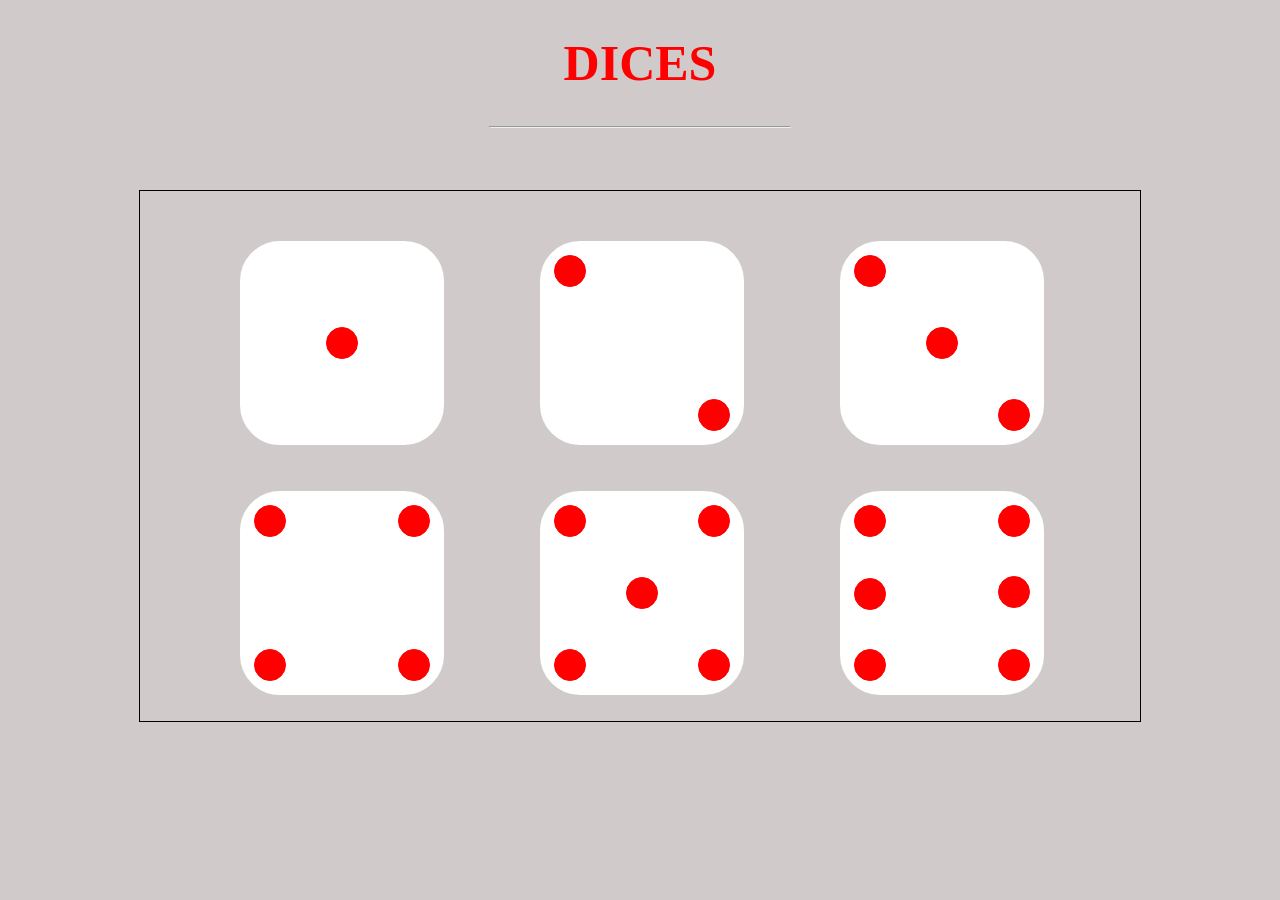
<file: index.html>
<!DOCTYPE html>
<html lang="en">

<head>
    <meta name="viewport" content="width=device-width, initial-scale=1.0">
    <title>Dices</title>
    <link rel="stylesheet" href="style.css">
</head>

<body>

    <header>
        <h1 class="head">DICES</h1>
        <hr class="horlin" style="color: black\;">
        
    </header>
    <br><br><br>
    <div class="parent-div">

        <div class="fchild-div">
            <div class="ffchild-div"></div>

        </div>
        <div class="schild-div">

            <div class="sschild1-div"></div>
            <div class="sschild2-div"></div>
        </div>


    
    <div class="tchild-div">
        <div class="tchild1-div"></div>
        <div class="tchild2-div"></div>
        <div class="tchild3-div"></div>
    </div>
    <div class="forchild-div" >
        <div class="forchild1-div"></div>
        <div class="forchild2-div"></div>
        <div class="forchild3-div"></div>
        <div class="forchild4-div"></div>
    </div>
    <div class="fivchild-div">
        <div class="fivchild1-div"></div>
        <div class="fivchild2-div"></div>
        <div class="fivchild3-div"></div>
        <div class="fivchild4-div"></div>
        <div class="fivchild5-div"></div>
    </div>
    <div class="sixchild-div">
        <div class="sixchild1-div"></div>
        <div class="sixchild2-div"></div>
        <div class="sixchild3-div"></div>
        <div class="sixchild4-div"></div>
        <div class="sixchild5-div"></div>
        <div class="sixchild6-div"></div>
    </div>
    </div>



</body>

</html>
</file>
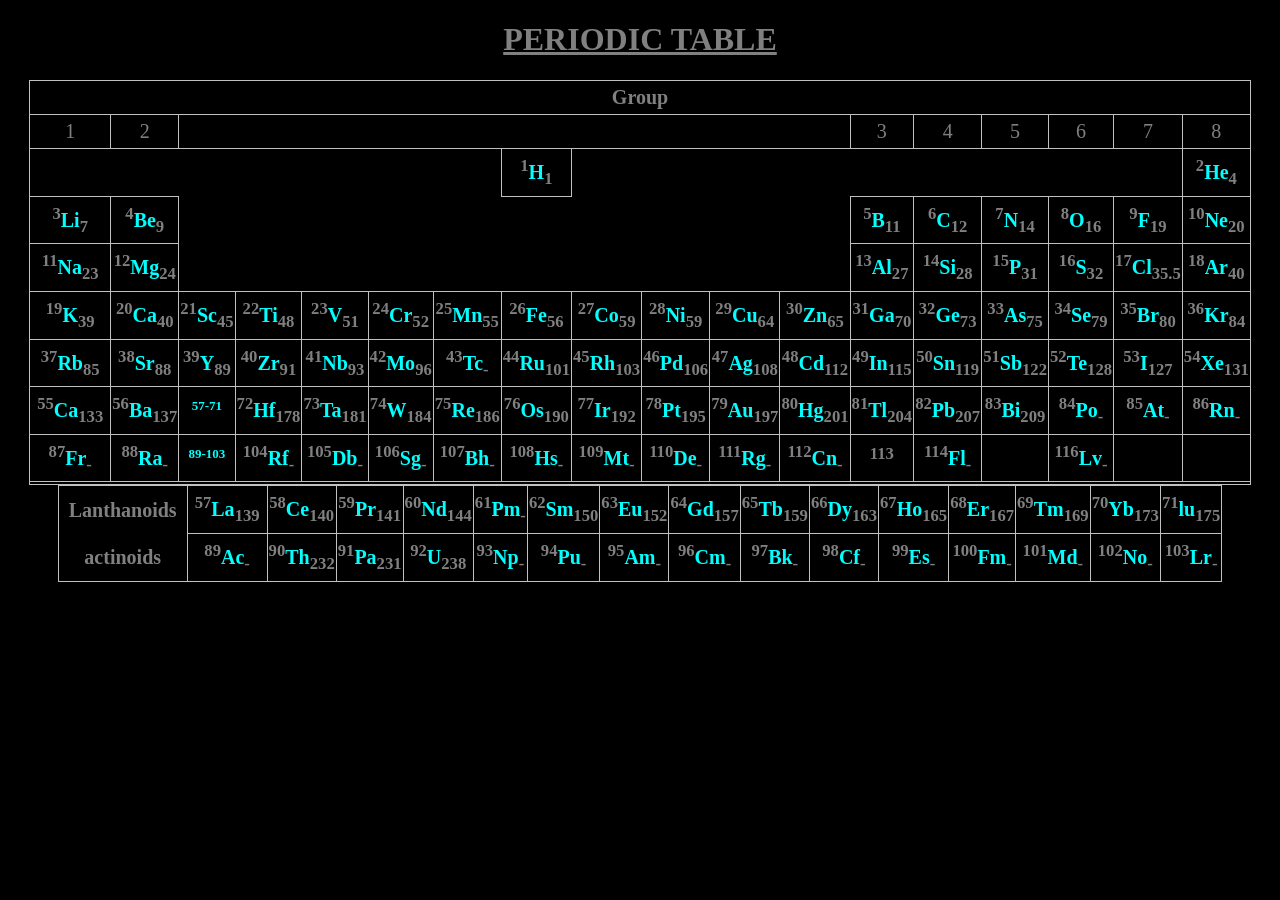
<file: periodic.html>
<!DOCTYPE html>
<html>

<head>
        <title>PERIODIC TABLE</title>
</head>

<body style="background-color: black;">
        <h1 style="color: gray;text-decoration:underline;text-align: center;font-size:xx-large;">PERIODIC TABLE</h1>
        <table
                style="color: silver; border: 1px solid silver; border-collapse: collapse;width: 80%;margin: auto auto auto;font-size: 20px;">
                <tr>

                        <th style="text-align: center; border: 1px solid silver; padding: 5px;color: gray;"
                                colspan="18">Group</th>
                </tr>
                <tr>
                        <td style="color: cyan;border: 1px solid silver; text-align: center;padding: 5px;color: gray">1
                        </td>
                        <td style="border: 1px solid silver; text-align: center;color: gray">2</td>
                        <td style="border: 1px solid silver;" colspan="10"></td>
                        <td style="border: 1px solid silver; text-align: center;color:gray">3</td>
                        <td style="border: 1px solid silver; text-align: center;color: gray">4</td>
                        <td style="border: 1px solid silver; text-align: center;color: gray">5</td>
                        <td style="border: 1px solid silver; text-align: center;color: gray">6</td>
                        <td style="border: 1px solid silver; text-align: center;color: gray">7</td>
                        <td style="border: 1px solid silver; text-align: center;color: gray">8</td>
                </tr>
                <tr>
                        <td colspan="7"></td>
                        <td
                                style="border: 1px solid silver; text-align: center;font-weight:bolder;padding: 7px;color: cyan;">
                                <sup style="color: gray;">1</sup style="color: gray;">H<sub  style="color: gray;">1</sub></td>
                        <td colspan="9"></td>
                        <td style="border: 1px solid silver; text-align: center;font-weight:bolder;color: cyan;"><sup
                                        style="color: gray;">2</sup>He<sub style="color: gray;">4</sub></td>
                </tr>
                <tr>
                        <td
                                style="border: 1px solid silver; text-align: center;font-weight:bolder;color: cyan;padding: 7px;">
                                <sup style="color: gray;">3</sup>Li<sub style="color: gray;">7</sub></td>
                        <td style="border: 1px solid silver; text-align: center;font-weight:bolder;color: cyan;"><sup
                                        style="color: gray;">4</sup>Be<sub style="color: gray;">9</sub></td>
                        <td colspan="10"></td>
                        <td style="border: 1px solid silver; text-align: center;font-weight:bolder;color: cyan;"><sup
                                        style="color: gray;">5</sup>B<sub style="color: gray;">11</sub></td>
                        <td style="border: 1px solid silver;text-align: center;font-weight:bolder;color: cyan;"><sup
                                        style="color: gray;">6</sup>C<sub style="color: gray;">12</sub></td>
                        <td style="border: 1px solid silver;text-align: center;font-weight:bolder;color: cyan;"><sup
                                        style="color: gray;">7</sup>N<sub style="color: gray;">14</sub></td>
                        <td style="border: 1px solid silver;text-align: center;font-weight:bolder;color: cyan;"><sup
                                        style="color: gray;">8</sup>O<sub style="color: gray;">16</sub></td>
                        <td style="border: 1px solid silver;text-align: center;font-weight:bolder;color: cyan;"><sup
                                        style="color: gray;">9</sup>F<sub style="color: gray;">19</sub></td>
                        <td style="border: 1px solid silver;text-align: center;font-weight:bolder;color: cyan;"><sup
                                        style="color: gray;">10</sup>Ne<sub style="color: gray;">20</sub></td>
                </tr>
                <tr>
                        <td
                                style="border: 1px solid silver;text-align: center;font-weight:bolder;color: cyan;padding: 7px;">
                                <sup style="color: gray;">11</sup>Na<sub style="color: gray;">23</sub></td>
                        <td style="border: 1px solid silver;text-align: center;font-weight:bolder;color: cyan;"><sup
                                        style="color: gray;">12</sup>Mg<sub style="color: gray;">24</sub></td>
                        <td colspan="10"></td>
                        <td style="border: 1px solid silver;text-align: center;font-weight:bolder;color: cyan;"><sup
                                        style="color: gray;">13</sup>Al<sub style="color: gray;">27</sub></td>
                        <td style="border: 1px solid silver;text-align: center;font-weight:bolder;color: cyan;"><sup
                                        style="color: gray;">14</sup>Si<sub style="color: gray;">28</sub></td>
                        <td style="border: 1px solid silver;text-align: center;font-weight:bolder;color: cyan;"><sup
                                        style="color: gray;">15</sup>P<sub style="color: gray;">31</sub></td>
                        <td style="border: 1px solid silver;text-align: center;font-weight:bolder;color: cyan;"><sup
                                        style="color: gray;">16</sup>S<sub style="color: gray;">32</sub></td>
                        <td style="border: 1px solid silver;text-align: center;font-weight:bolder;color: cyan;"><sup
                                        style="color: gray;">17</sup>Cl<sub style="color: gray;">35.5</sub></td>
                        <td style="border: 1px solid silver;text-align: center;font-weight:bolder;color: cyan;"><sup
                                        style="color: gray;">18</sup>Ar<sub style="color: gray;">40</sub></td>
                </tr>
                <tr>
                        <td
                                style="border: 1px solid silver;text-align: center;font-weight:bolder;color: cyan;padding: 7px;">
                                <sup style="color: gray;">19</sup>K<sub style="color: gray;">39</sub></td>
                        <td style="border: 1px solid silver;text-align: center;font-weight:bolder;color: cyan;"><sup
                                        style="color: gray;">20</sup>Ca<sub style="color: gray;">40</sub></td>
                        <td style="border: 1px solid silver;text-align: center;font-weight:bolder;color: cyan;"><sup
                                        style="color: gray;">21</sup>Sc<sub style="color: gray;">45</sub></td>
                        <td style="border: 1px solid silver;text-align: center;font-weight:bolder;color: cyan;"><sup
                                        style="color: gray;">22</sup>Ti<sub style="color: gray;">48</sub></td>
                        <td style="border: 1px solid silver;text-align: center;font-weight:bolder;color: cyan;"><sup
                                        style="color: gray;">23</sup>V<sub style="color: gray;">51</sub></td>
                        <td style="border: 1px solid silver;text-align: center;font-weight:bolder;color: cyan;"><sup
                                        style="color: gray;">24</sup>Cr<sub style="color: gray;">52</sub></td>
                        <td style="border: 1px solid silver;text-align: center;font-weight:bolder;color: cyan;"><sup
                                        style="color: gray;">25</sup>Mn<sub style="color: gray;">55</sub></td>
                        <td style="border: 1px solid silver;text-align: center;font-weight:bolder;color: cyan;"><sup
                                        style="color: gray;">26</sup>Fe<sub style="color: gray;">56</sub></td>
                        <td style="border: 1px solid silver;text-align: center;font-weight:bolder;color: cyan;"><sup
                                        style="color: gray;">27</sup>Co<sub style="color: gray;">59</sub></td>
                        <td style="border: 1px solid silver;text-align: center;font-weight:bolder;color: cyan;"><sup
                                        style="color: gray;">28</sup>Ni<sub style="color: gray;">59</sub></td>
                        <td style="border: 1px solid silver;text-align: center;font-weight:bolder;color: cyan;"><sup
                                        style="color: gray;">29</sup>Cu<sub style="color: gray;">64</sub></td>
                        <td style="border: 1px solid silver;text-align: center;font-weight:bolder;color: cyan;"><sup
                                        style="color: gray;">30</sup>Zn<sub style="color: gray;">65</sub></td>
                        <td style="border: 1px solid silver;text-align: center;font-weight:bolder;color: cyan;"><sup
                                        style="color: gray;">31</sup>Ga<sub style="color: gray;">70</sub></td>
                        <td style="border: 1px solid silver;text-align: center;font-weight:bolder;color: cyan;"><sup
                                        style="color: gray;">32</sup>Ge<sub style="color: gray;">73</sub></td>
                        <td style="border: 1px solid silver;text-align: center;font-weight:bolder;color: cyan;"><sup
                                        style="color: gray;">33</sup>As<sub style="color: gray;">75</sub></td>
                        <td style="border: 1px solid silver;text-align: center;font-weight:bolder;color: cyan;"><sup
                                        style="color: gray;">34</sup>Se<sub style="color: gray;">79</sub></td>
                        <td style="border: 1px solid silver;text-align: center;font-weight:bolder;color: cyan;"><sup
                                        style="color: gray;">35</sup>Br<sub style="color: gray;">80</sub></td>
                        <td style="border: 1px solid silver;text-align: center;font-weight:bolder;color: cyan;"><sup
                                        style="color: gray;">36</sup>Kr<sub style="color: gray;">84</sub></td>
                </tr>
                <tr>
                        <td
                                style="border: 1px solid silver;text-align: center;font-weight:bolder;color: cyan;padding: 7px;">
                                <sup style="color: gray;">37</sup>Rb<sub style="color: gray;">85</sub>
                        </td>
                        <td style="border: 1px solid silver;text-align: center;font-weight:bolder;color: cyan;"><sup
                                        style="color: gray;">38</sup>Sr<sub style="color: gray;">88</sub></td>
                        <td style="border: 1px solid silver;text-align: center;font-weight:bolder;color: cyan;"><sup
                                        style="color: gray;">39</sup>Y<sub style="color: gray;">89</sub></td>
                        <td style="border: 1px solid silver;text-align: center;font-weight:bolder;color: cyan;"><sup
                                        style="color: gray;">40</sup>Zr<sub style="color: gray;">91</sub></td>
                        <td style="border: 1px solid silver;text-align: center;font-weight:bolder;color: cyan;"><sup
                                        style="color: gray;">41</sup>Nb<sub style="color: gray;">93</sub></td>
                        <td style="border: 1px solid silver;text-align: center;font-weight:bolder;color: cyan;"><sup
                                        style="color: gray;">42</sup>Mo<sub style="color: gray;">96</sub></td>
                        <td style="border: 1px solid silver;text-align: center;font-weight:bolder;color: cyan;"><sup
                                        style="color: gray;">43</sup>Tc<sub style="color: gray;">-</sub></td>
                        <td style="border: 1px solid silver;text-align: center;font-weight:bolder;color: cyan;"><sup
                                        style="color: gray;">44</sup>Ru<sub style="color: gray;">101</sub></td>
                        <td style="border: 1px solid silver;text-align: center;font-weight:bolder;color: cyan;"><sup
                                        style="color: gray;">45</sup>Rh<sub style="color: gray;">103</sub></td>
                        <td style="border: 1px solid silver;text-align: center;font-weight:bolder;color: cyan;"><sup
                                        style="color: gray;">46</sup>Pd<sub style="color: gray;">106</sub></td>
                        <td style="border: 1px solid silver;text-align: center;font-weight:bolder;color: cyan;"><sup
                                        style="color: gray;">47</sup>Ag<sub style="color: gray;">108</sub></td>
                        <td style="border: 1px solid silver;text-align: center;font-weight:bolder;color: cyan;"><sup
                                        style="color: gray;">48</sup>Cd<sub style="color: gray;">112</sub></td>
                        <td style="border: 1px solid silver;text-align: center;font-weight:bolder;color: cyan;"><sup
                                        style="color: gray;">49</sup>In<sub style="color: gray;">115</sub></td>
                        <td style="border: 1px solid silver;text-align: center;font-weight:bolder;color: cyan;"><sup
                                        style="color: gray;">50</sup>Sn<sub style="color: gray;">119</sub></td>
                        <td style="border: 1px solid silver;text-align: center;font-weight:bolder;color: cyan;"><sup
                                        style="color: gray;">51</sup>Sb<sub style="color: gray;">122</sub></td>
                        <td style="border: 1px solid silver;text-align: center;font-weight:bolder;color: cyan;"><sup
                                        style="color: gray;">52</sup>Te<sub style="color: gray;">128</sub></td>
                        <td style="border: 1px solid silver;text-align: center;font-weight:bolder;color: cyan;"><sup
                                        style="color: gray;">53</sup>I<sub style="color: gray;">127</sub></td>
                        <td style="border: 1px solid silver;text-align: center;font-weight:bolder;color: cyan;"><sup
                                        style="color: gray;">54</sup>Xe<sub style="color: gray;">131</sub></td>
                </tr>
                <tr>
                        <td
                                style="border: 1px solid silver;text-align: center;font-weight:bolder;color: cyan;padding: 7px;">
                                <sup style="color: gray;">55</sup>Ca<sub style="color: gray;">133</sub>
                        </td>
                        <td style="border: 1px solid silver;text-align: center;font-weight:bolder;color: cyan;"><sup
                                        style="color: gray;">56</sup>Ba<sub style="color: gray;">137</sub></td>
                        <td style="border: 1px solid silver;text-align: center;font-weight:bolder;color: cyan;"><sup
                                        style="font-size: small;">57-71 </sup></td>
                        <td style="border: 1px solid silver;text-align: center;font-weight:bolder;color: cyan;"><sup
                                        style="color: gray;">72</sup>Hf<sub style="color: gray;">178</sub></td>
                        <td style="border: 1px solid silver;text-align: center;font-weight:bolder;color: cyan;"><sup
                                        style="color: gray;">73</sup>Ta<sub style="color: gray;">181</sub></td>
                        <td style="border: 1px solid silver;text-align: center;font-weight:bolder;color: cyan;"><sup
                                        style="color: gray;">74</sup>W<sub style="color: gray;">184</sub></td>
                        <td style="border: 1px solid silver;text-align: center;font-weight:bolder;color: cyan;"><sup
                                        style="color: gray;">75</sup>Re<sub style="color: gray;">186</sub></td>
                        <td style="border: 1px solid silver;text-align: center;font-weight:bolder;color: cyan;"><sup
                                        style="color: gray;">76</sup>Os<sub style="color: gray;">190</sub></td>
                        <td style="border: 1px solid silver;text-align: center;font-weight:bolder;color: cyan;"><sup
                                        style="color: gray;">77</sup>Ir<sub style="color: gray;">192</sub></td>
                        <td style="border: 1px solid silver;text-align: center;font-weight:bolder;color: cyan;"><sup
                                        style="color: gray;">78</sup>Pt<sub style="color: gray;">195</sub></td>
                        <td style="border: 1px solid silver;text-align: center;font-weight:bolder;color: cyan;"><sup
                                        style="color: gray;">79</sup>Au<sub style="color: gray;">197</sub></td>
                        <td style="border: 1px solid silver;text-align: center;font-weight:bolder;color: cyan;"><sup
                                        style="color: gray;">80</sup>Hg<sub style="color: gray;">201</sub></td>
                        <td style="border: 1px solid silver;text-align: center;font-weight:bolder;color: cyan;"><sup
                                        style="color: gray;">81</sup>Tl<sub style="color: gray;">204</sub></td>
                        <td style="border: 1px solid silver;text-align: center;font-weight:bolder;color: cyan;"><sup
                                        style="color: gray;">82</sup>Pb<sub style="color: gray;">207</sub></td>
                        <td style="border: 1px solid silver;text-align: center;font-weight:bolder;color: cyan;"><sup
                                        style="color: gray;">83</sup>Bi<sub style="color: gray;">209</sub></td>
                        <td style="border: 1px solid silver;text-align: center;font-weight:bolder;color: cyan;"><sup
                                        style="color: gray;">84</sup>Po<sub style="color: gray;">-</sub></td>
                        <td style="border: 1px solid silver;text-align: center;font-weight:bolder;color: cyan;"><sup
                                        style="color: gray;">85</sup>At<sub style="color: gray;">-</sub></td>
                        <td style="border: 1px solid silver;text-align: center;font-weight:bolder;color: cyan;"><sup
                                        style="color: gray;">86</sup>Rn<sub style="color: gray;">-</sub></td>

                </tr>
                <tr>
                        <td
                                style="border: 1px solid silver;text-align: center;font-weight:bolder;color: cyan;padding: 7px;">
                                <sup style="color: gray;">87</sup>Fr<sub style="color: gray;">-</sub>
                        </td>
                        <td style="border: 1px solid silver;text-align: center;font-weight:bolder;color: cyan;"><sup
                                        style="color: gray;">88</sup>Ra<sub style="color: gray;">-</sub></td>
                        <td style="border: 1px solid silver;text-align: center;font-weight:bolder;color: cyan;"><sup
                                        style="font-size: small;">89-103</sup></td>
                        <td style="border: 1px solid silver;text-align: center;font-weight:bolder;color: cyan;"><sup
                                        style="color: gray;">104</sup>Rf<sub style="color: gray;">-</sub></td>
                        <td style="border: 1px solid silver;text-align: center;font-weight:bolder;color: cyan;"><sup
                                        style="color: gray;">105</sup>Db<sub style="color: gray;">-</sub></td>
                        <td style="border: 1px solid silver;text-align: center;font-weight:bolder;color: cyan;"><sup
                                        style="color: gray;">106</sup>Sg<sub style="color: gray;">-</sub></td>
                        <td style="border: 1px solid silver;text-align: center;font-weight:bolder;color: cyan;"><sup
                                        style="color: gray;">107</sup>Bh<sub style="color: gray;">-</sub></td>
                        <td style="border: 1px solid silver;text-align: center;font-weight:bolder;color: cyan;"><sup
                                        style="color: gray;">108</sup>Hs<sub style="color: gray;">-</sub></td>
                        <td style="border: 1px solid silver;text-align: center;font-weight:bolder;color: cyan;"><sup
                                        style="color: gray;">109</sup>Mt<sub style="color: gray;">-</sub></td>
                        <td style="border: 1px solid silver;text-align: center;font-weight:bolder;color: cyan;"><sup
                                        style="color: gray;">110</sup>De<sub style="color: gray;">-</sub></td>
                        <td style="border: 1px solid silver;text-align: center;font-weight:bolder;color: cyan;"><sup
                                        style="color: gray;">111</sup>Rg<sub style="color: gray;">-</sub></td>
                        <td style="border: 1px solid silver;text-align: center;font-weight:bolder;color: cyan;"><sup
                                        style="color: gray;">112</sup>Cn<sub style="color: gray;">-</sub></td>
                        <td style="border: 1px solid silver;text-align: center;font-weight:bolder;color: cyan;"><sup
                                        style="color: gray;">113</sup></td>
                        <td style="border: 1px solid silver;text-align: center;font-weight:bolder;color: cyan;"><sup
                                        style="color: gray;">114</sup>Fl<sub style="color: gray;">-</sub></td>
                        <td style="border: 1px solid silver;text-align: center;"></td>
                        <td style="border: 1px solid silver;text-align: center;font-weight:bolder;color: cyan;"><sup
                                        style="color: gray;">116</sup>Lv<sub style="color: gray;">-</sub></td>
                        <td style="border: 1px solid silver;text-align: center;"></td>
                        <td style="border: 1px solid silver;text-align: center;"></td>

                </tr>
                <tr>
                        <td colspan="18"></td>

                </tr>
        </table>
        <table
                style="color: silver; border: 1px solid silver; border-collapse: collapse;width: 80%;margin: auto auto auto;font-size: 20px;">
                <tr>
                        <th style="border:  none; padding: 10px; color: gray;"> Lanthanoids</th>
                        <td
                                style="border: 1px solid silver;text-align: center;font-weight:bolder;color: cyan;padding: 7px;">
                                <sup  style="color: gray;">57</sup>La<sub style="color: gray;">139</sub>
                        </td>
                        <td style="border: 1px solid silver;text-align: center;font-weight:bolder;color: cyan;"><sup
                                        style="color: gray;">58</sup>Ce<sub style="color: gray;">140</sub></td>
                        <td style="border: 1px solid silver;text-align: center;font-weight:bolder;color: cyan;"><sup
                                        style="color: gray;">59</sup>Pr<sub style="color: gray;">141</sub></td>
                        <td style="border: 1px solid silver;text-align: center;font-weight:bolder;color: cyan;"><sup
                                        style="color: gray;">60</sup>Nd<sub style="color: gray;">144</sub></td>
                        <td style="border: 1px solid silver;text-align: center;font-weight:bolder;color: cyan;"><sup
                                        style="color: gray;">61</sup>Pm<sub style="color: gray;">-</sub></td>
                        <td style="border: 1px solid silver;text-align: center;font-weight:bolder;color: cyan;"><sup
                                        style="color: gray;">62</sup>Sm<sub style="color: gray;">150</sub></td>
                        <td style="border: 1px solid silver;text-align: center;font-weight:bolder;color: cyan;"><sup
                                        style="color: gray;">63</sup>Eu<sub style="color: gray;">152</sub></td>
                        <td style="border: 1px solid silver;text-align: center;font-weight:bolder;color: cyan;"><sup
                                        style="color: gray;">64</sup>Gd<sub style="color: gray;">157</sub></td>
                        <td style="border: 1px solid silver;text-align: center;font-weight:bolder;color: cyan;"><sup
                                        style="color: gray;">65</sup>Tb<sub style="color: gray;">159</sub></td>
                        <td style="border: 1px solid silver;text-align: center;font-weight:bolder;color: cyan;"><sup
                                        style="color: gray;">66</sup>Dy<sub style="color: gray;">163</sub></td>
                        <td style="border: 1px solid silver;text-align: center;font-weight:bolder;color: cyan;"><sup
                                        style="color: gray;">67</sup>Ho<sub style="color: gray;">165</sub></td>
                        <td style="border: 1px solid silver;text-align: center;font-weight:bolder;color: cyan;"><sup
                                        style="color: gray;">68</sup>Er<sub style="color: gray;">167</sub></td>
                        <td style="border: 1px solid silver;text-align: center;font-weight:bolder;color: cyan;"><sup
                                        style="color: gray;">69</sup>Tm<sub style="color: gray;">169</sub></td>
                        <td style="border: 1px solid silver;text-align: center;font-weight:bolder;color: cyan;"><sup
                                        style="color: gray;">70</sup>Yb<sub style="color: gray;">173</sub></td>
                        <td style="border: 1px solid silver;text-align: center;font-weight:bolder;color: cyan;"><sup
                                        style="color: gray;">71</sup>lu<sub style="color: gray;">175</sub></td>
                </tr>
                <tr>
                        <th style="border:  none; padding: 10px; color: gray;">actinoids</th>
                        <td
                                style="border: 1px solid silver;text-align: center;font-weight:bolder;color: cyan;padding: 7px;">
                                <sup  style="color: gray;">89</sup>Ac<sub style="color: gray;">-</sub>
                        </td>
                        <td style="border: 1px solid silver;text-align: center;font-weight:bolder;color: cyan;"><sup
                                        style="color: gray;">90</sup>Th<sub style="color: gray;">232</sub></td>
                        <td style="border: 1px solid silver;text-align: center;font-weight:bolder;color: cyan;"><sup
                                        style="color: gray;">91</sup>Pa<sub style="color: gray;">231</sub></td>
                        <td style="border: 1px solid silver;text-align: center;font-weight:bolder;color: cyan;"><sup
                                        style="color: gray;">92</sup>U<sub style="color: gray;">238</sub></td>
                        <td style="border: 1px solid silver;text-align: center;font-weight:bolder;color: cyan;"><sup
                                        style="color: gray;">93</sup>Np<sub style="color: gray;">-</sub></td>
                        <td style="border: 1px solid silver;text-align: center;font-weight:bolder;color: cyan;"><sup
                                        style="color: gray;">94</sup>Pu<sub style="color: gray;">-</sub></td>
                        <td style="border: 1px solid silver;text-align: center;font-weight:bolder;color: cyan;"><sup
                                        style="color: gray;">95</sup>Am<sub style="color: gray;">-</sub></td>
                        <td style="border: 1px solid silver;text-align: center;font-weight:bolder;color: cyan;"><sup
                                        style="color: gray;">96</sup>Cm<sub style="color: gray;">-</sub></td>
                        <td style="border: 1px solid silver;text-align: center;font-weight:bolder;color: cyan;"><sup
                                        style="color: gray;">97</sup>Bk<sub style="color: gray;">-</sub></td>
                        <td style="border: 1px solid silver;text-align: center;font-weight:bolder;color: cyan;"><sup
                                        style="color: gray;">98</sup>Cf<sub style="color: gray;">-</sub></td>
                        <td style="border: 1px solid silver;text-align: center;font-weight:bolder;color: cyan;"><sup
                                        style="color: gray;">99</sup>Es<sub style="color: gray;">-</sub></td>
                        <td style="border: 1px solid silver;text-align: center;font-weight:bolder;color: cyan;"><sup
                                        style="color: gray;">100</sup>Fm<sub style="color: gray;">-</sub></td>
                        <td style="border: 1px solid silver;text-align: center;font-weight:bolder;color: cyan;"><sup
                                        style="color: gray;">101</sup>Md<sub style="color: gray;">-</sub></td>
                        <td style="border: 1px solid silver;text-align: center;font-weight:bolder;color: cyan;"><sup
                                        style="color: gray;">102</sup>No<sub style="color: gray;">-</sub></td>
                        <td style="border: 1px solid silver;text-align: center;font-weight:bolder;color: cyan;"><sup
                                        style="color: gray;">103</sup>Lr<sub style="color: gray;">-</sub></td>
                </tr>
        </table>
</body>

</html>
</file>
<file: style.css>
body {
    background-color: rgb(208, 202, 202);
    margin-top: 0%;
}

.head {
    color: red;
    font-size: 50px;
    text-align: center;
    padding-bottom: 1px;

}

.horlin {
    width: 300px;

background-color: black;
    text-decoration: none;

}

.parent-div {
    border: 1px solid black;
    width: 1000px;
    height: 530px;
    margin: auto;
    position: relative;
}

.parent-div .fchild-div {
    border: 2px solid white;
    width: 200px;
    height: 200px;
    background-color: white;
    color: white;
    border-radius: 40px;
    position: absolute;
    top: 50px;
    left: 100px;
}

.parent-div .fchild-div .ffchild-div {
    border: 1px solid red;
    background-color: red;
    width: 30px;
    height: 30px;
    border-radius: 100%;
    position: absolute;
    top: 50%;
    left: 50%;
    transform: translate(-50%, -50%);
}

.parent-div .schild-div {
    border: 2px solid white;
    width: 200px;
    height: 200px;
    background-color: white;
    color: white;
    border-radius: 40px;
    position: absolute;
   
    top: 50px;
    left: 400px;
}

.schild-div .sschild1-div {
   
  border: 1px solid red;
    background-color: red;
    width: 30px;
    height: 30px;
    border-radius: 100%;
    position: absolute;
    top: 12px;
    left: 12px;
  
}
.schild-div .sschild2-div {
    border: 1px solid red;
    background-color: red;
    width: 30px;
    height: 30px;
    border-radius: 100%;
    position: absolute;
    bottom: 12px;
    right: 12px;

}
.parent-div .tchild-div {
 border: 2px solid white;
    width: 200px;
    height: 200px;
    background-color: white;
    color: white;
    border-radius: 40px;
    position: absolute;
    top: 50px;
    left: 700px;

}
.parent-div .tchild-div .tchild1-div {
      border: 1px solid red;
    background-color: red;
    width: 30px;
    height: 30px;
    border-radius: 100%;
    position: absolute;
    bottom: 12px;
    right: 12px;
}
.parent-div .tchild-div .tchild2-div {
     border: 1px solid red;
    background-color: red;
    width: 30px;
    height: 30px;
    border-radius: 100%;
    position: absolute;
    top: 12px;
    left: 12px;
}
.parent-div .tchild-div .tchild3-div {
    border: 1px solid red;
    background-color: red;
    width: 30px;
    height: 30px;
    border-radius: 100%;
    position: absolute;
    top: 50%;
    left: 50%;
    transform: translate(-50%, -50%);
}
.parent-div .forchild-div {
  border: 2px solid white;
    width: 200px;
    height: 200px;
    background-color: white;
    color: white;
    border-radius: 40px;
    position: absolute;
    top: 300px;
    left: 100px;   
}
.parent-div .forchild-div .forchild1-div {
      border: 1px solid red;
    background-color: red;
    width: 30px;
    height: 30px;
    border-radius: 100%;
    position: absolute;
    bottom: 12px;
    right: 12px;
}
.parent-div .forchild-div .forchild2-div {
     border: 1px solid red;
    background-color: red;
    width: 30px;
    height: 30px;
    border-radius: 100%;
    position: absolute;
    top: 12px;
    left: 12px;
}
.parent-div .forchild-div .forchild3-div {
     border: 1px solid red;
    background-color: red;
    width: 30px;
    height: 30px;
    border-radius: 100%;
    position: absolute;
    top: 12px;
    right: 12px;
}
.parent-div .forchild-div .forchild4-div {
        border: 1px solid red;
    background-color: red;
    width: 30px;
    height: 30px;
    border-radius: 100%;
    position: absolute;
    bottom: 12px;
    left: 12px;
}
.parent-div .fivchild-div{
     border: 2px solid white;
    width: 200px;
    height: 200px;
    background-color: white;
    color: white;
    border-radius: 40px;
    position: absolute;
    top: 300px;
    left: 400px; 
}
.parent-div .fivchild-div .fivchild1-div {
       border: 1px solid red;
    background-color: red;
    width: 30px;
    height: 30px;
    border-radius: 100%;
    position: absolute;
    bottom: 12px;
    right: 12px;
}
.parent-div .fivchild-div .fivchild2-div {
    border: 1px solid red;
    background-color: red;
    width: 30px;
    height: 30px;
    border-radius: 100%;
    position: absolute;
    top: 12px;
    left: 12px;   
}
.parent-div .fivchild-div .fivchild3-div {
       border: 1px solid red;
    background-color: red;
    width: 30px;
    height: 30px;
    border-radius: 100%;
    position: absolute;
    top: 12px;
    right: 12px;
}
.parent-div .fivchild-div .fivchild4-div {
         border: 1px solid red;
    background-color: red;
    width: 30px;
    height: 30px;
    border-radius: 100%;
    position: absolute;
    bottom: 12px;
    left: 12px;
}
.parent-div .fivchild-div .fivchild5-div {
     border: 1px solid red;
    background-color: red;
    width: 30px;
    height: 30px;
    border-radius: 100%;
    position: absolute;
    top: 50%;
    left: 50%;
    transform: translate(-50%, -50%);
}
.parent-div .sixchild-div {
      border: 2px solid white;
    width: 200px;
    height: 200px;
    background-color: white;
    color: white;
    border-radius: 40px;
    position: absolute;
    top: 300px;
    left: 700px;
}
.parent-div .sixchild-div .sixchild1-div {
       border: 1px solid red;
    background-color: red;
    width: 30px;
    height: 30px;
    border-radius: 100%;
    position: absolute;
    bottom: 12px;
    right: 12px;
}
.parent-div .sixchild-div .sixchild2-div {
     border: 1px solid red;
    background-color: red;
    width: 30px;
    height: 30px;
    border-radius: 100%;
    position: absolute;
    top: 12px;
    left: 12px;   
}
.parent-div .sixchild-div .sixchild3-div {
     border: 1px solid red;
    background-color: red;
    width: 30px;
    height: 30px;
    border-radius: 100%;
    position: absolute;
    top: 12px;
    right: 12px;
}
.parent-div .sixchild-div .sixchild4-div {
      border: 1px solid red;
    background-color: red;
    width: 30px;
    height: 30px;
    border-radius: 100%;
    position: absolute;
    bottom: 12px;
    left: 12px; 
}
.parent-div .sixchild-div .sixchild5-div {
        border: 1px solid red;
    background-color: red;
    width: 30px;
    height: 30px;
    border-radius: 100%;
    position: absolute;
    bottom: 85px;
    right: 12px;
}
.parent-div .sixchild-div .sixchild6-div {
     border: 1px solid red;
    background-color: red;
    width: 30px;
    height: 30px;
    border-radius: 100%;
    position: absolute;
    top: 85px;
    left: 12px;
}
</file>
